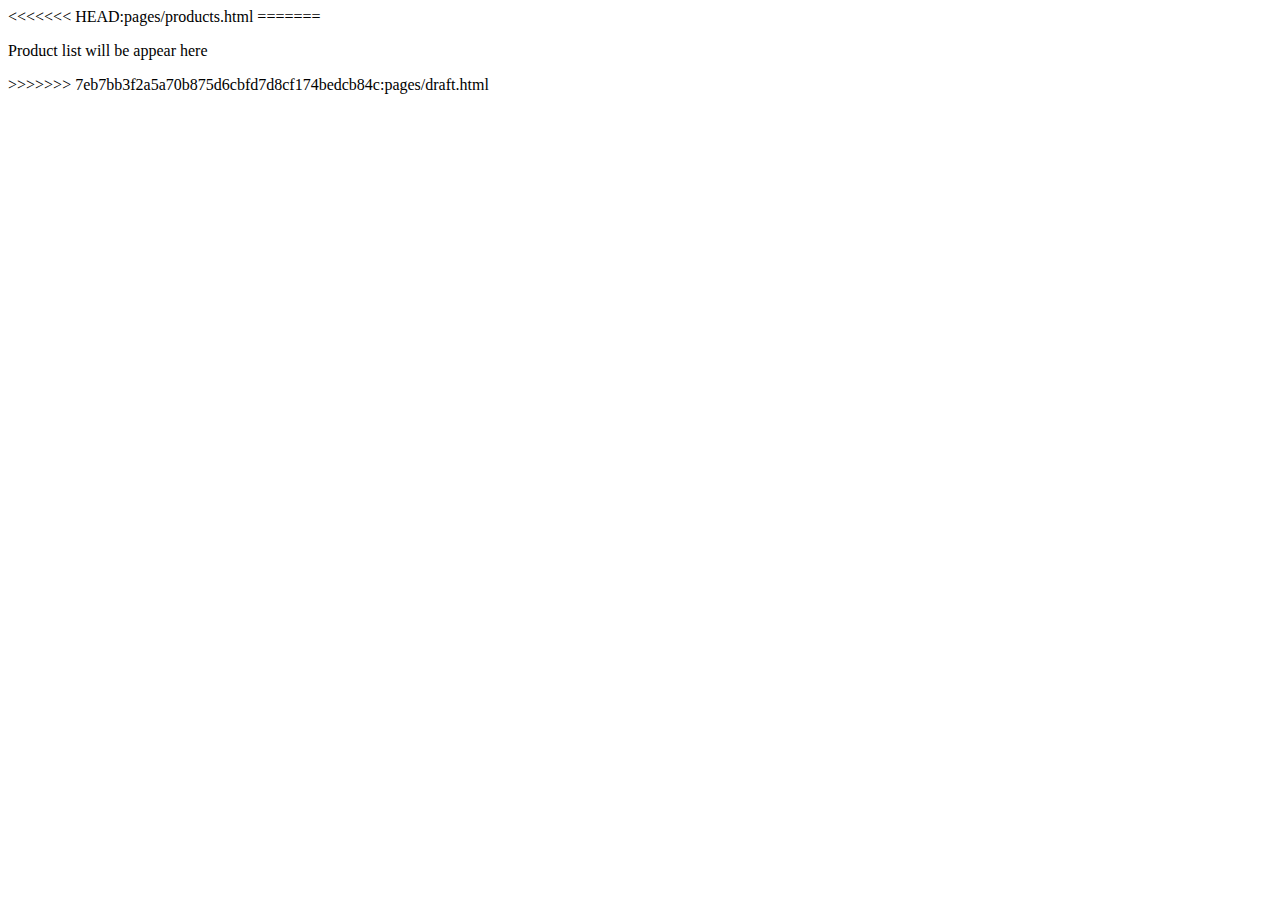
<file: pages/draft.html>
<<<<<<< HEAD:pages/products.html

=======
<!DOCTYPE html>
<html lang="en">
  <head>
    <meta charset="UTF-8" />
    <meta name="viewport" content="width=device-width, initial-scale=1.0" />
    <title>Document</title>
  </head>
  <body>
    <p>Product list will be appear here</p>
        <script src="../js/index.js"></script>
  </body>
</html>
>>>>>>> 7eb7bb3f2a5a70b875d6cbfd7d8cf174bedcb84c:pages/draft.html
</file>
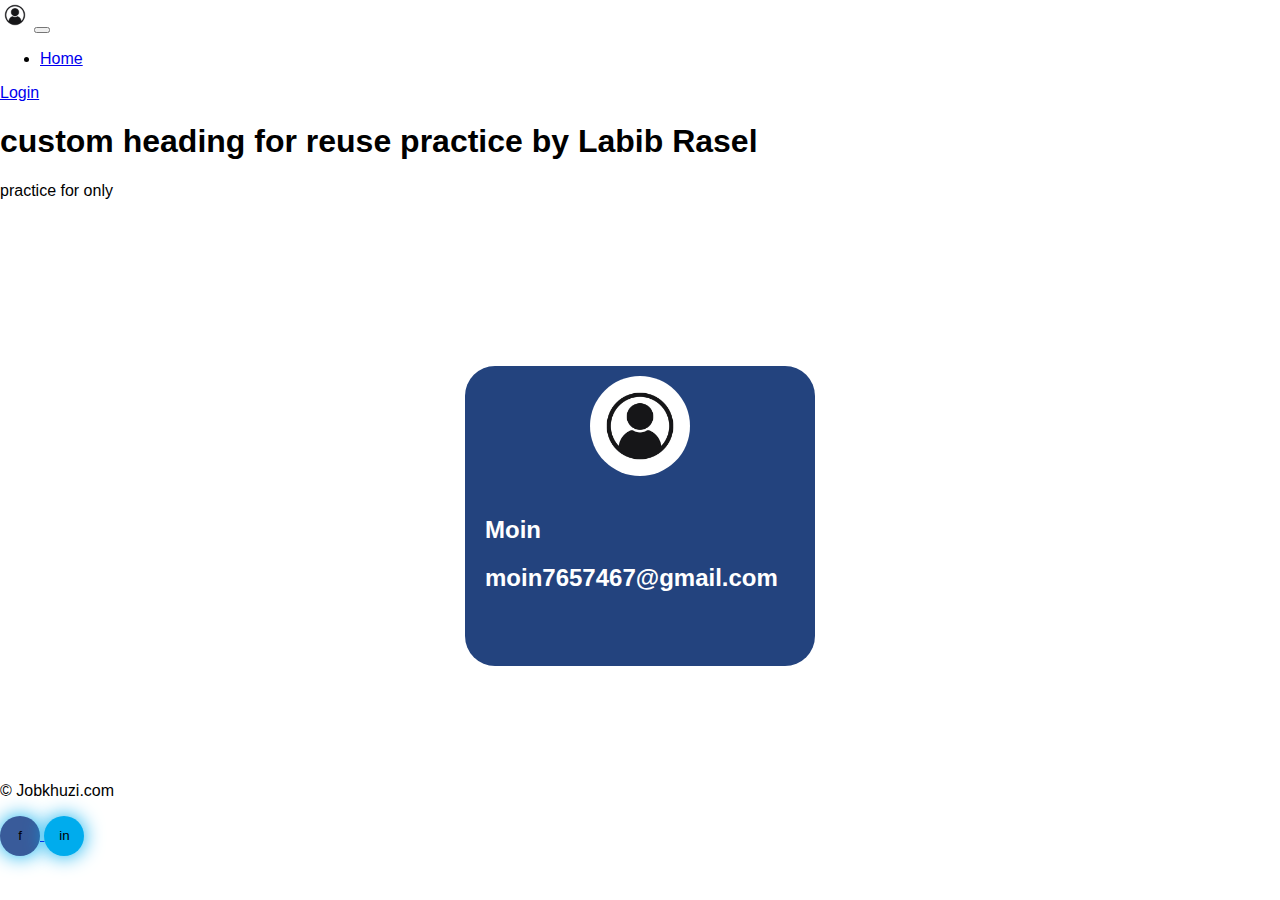
<file: pages/your-profile.html>
<!DOCTYPE html>
<html lang="en">
  <head>
    <meta charset="UTF-8" />
    <meta name="viewport" content="width=device-width, initial-scale=1.0" />
    <title>your-profile</title>
    <link rel="stylesheet" href="../css/profile/style.css" />
    <link rel="stylesheet" href="../css/home/nav.css" />

    <link
      href="https://cdn.jsdelivr.net/npm/bootstrap@5.3.2/dist/css/bootstrap.min.css"
      rel="stylesheet"
      integrity="sha384-T3c6CoIi6uLrA9TneNEoa7RxnatzjcDSCmG1MXxSR1GAsXEV/Dwwykc2MPK8M2HN"
      crossorigin="anonymous"
    />
  </head>
  <body>
    <header-component></header-component>
        <custom-heading></custom-heading>
    <div class="custom-container">
      <div class="custom-card">
        <div class="custom-card-image">
          <img src="../assets/user.jpg" alt="" />
        </div>
        <div class="data">
          <h2>Moin</h2>
          <h2>moin7657467@gmail.com</h2>
        </div>
      </div>
    </div>
   <footer-dev></footer-dev>
    <script src="../components/footer.js"></script>
    <script src="../components/heading.js"></script>
    <script src="../components/header.js"></script>
    <script
      src="https://cdn.jsdelivr.net/npm/bootstrap@5.3.2/dist/js/bootstrap.bundle.min.js"
      integrity="sha384-C6RzsynM9kWDrMNeT87bh95OGNyZPhcTNXj1NW7RuBCsyN/o0jlpcV8Qyq46cDfL"
      crossorigin="anonymous"
    ></script>
  </body>
</html>
</file>
<file: css/profile/style.css>
body {
  margin: 0px;
  padding: 0px;
  font-family: Arial, Helvetica, sans-serif;
}

.custom-card {
  margin-top: 100px;
  margin-bottom: 50px;
  height: 300px;
  width: 350px;
  background: #23437e;
  border-radius: 30px;
}

.custom-card-image {
  display: flex;
  justify-content: center;
  align-items: center;
}

.custom-container {
  display: flex;
  justify-content: center;
  align-items: center;
  height: 550px;
}

.custom-card-image img {
  height: 100px;
  width: 100px;
  border-radius: 50px;
  margin-top: 10px;
}

.data {
  padding: 20px;
  box-sizing: border-box;
  color: #fff;
}

.data h2 {
  font-size: 24px;
}
</file>
<file: css/home/nav.css>
.logo {
  height: 30px;
  width: 30px;
}
.button {
    height: 40px !important;
    width: 40px !important;
    border-radius: 50% !important;
    border: none !important;
    background-color: rgb(57, 91, 154) !important;
    box-shadow: 0 0px 20px 0 rgb(0, 172, 237);
    transition: all 0.4s;
}

.button-2 {




    
    height: 40px !important;
    width: 40px !important;
    border-radius: 50% !important;
    border: none !important;
    background-color: rgb(0, 172, 237) !important;
    box-shadow: 0 0px 20px 0 rgb(0, 172, 237);
    transition: all 0.4s;

}

.button:hover {
    width: 90px !important;
    border-radius: 50px !important;
}

.button-2:hover {
    width: 90px !important;
    border-radius: 50px !important;
}
</file>
